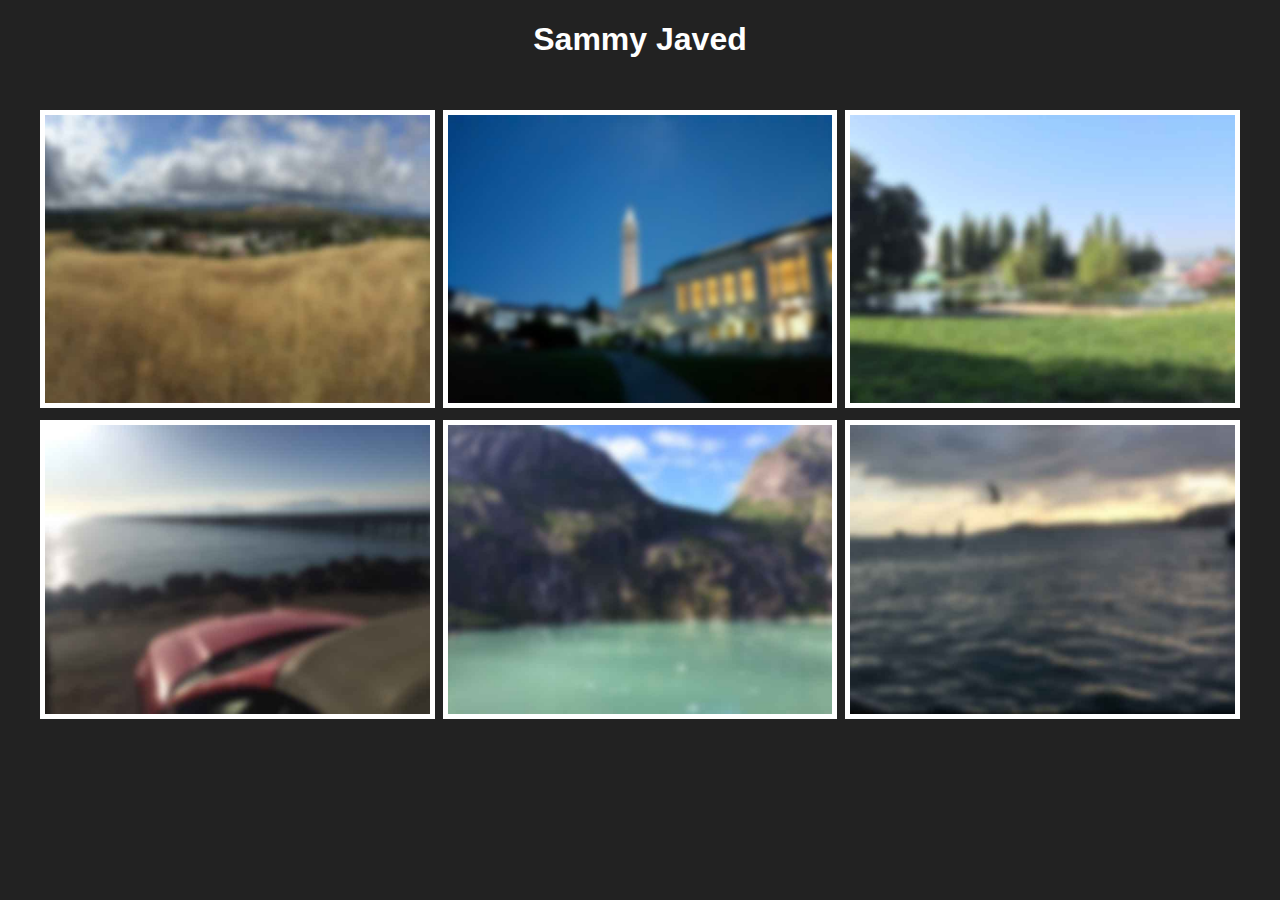
<file: index.html>
<!DOCTYPE html>
<html>

<!-- Many thanks to https://codepen.io/anon/pen/LgQVpR
     for providing the base template for using React
     with the CSS Grid.
-->

<!--
Site is under re-construction.

-->

<head>
    <meta charset="UTF-8" />
    <title>Sammy Javed</title>
    <link rel="stylesheet" type="text/css" href="style/style-v2.css">
    <script src="scripts/react.development.js"></script>
    <script src="scripts/react-dom.development.js"></script>
    <script src="scripts/babel.min.js"></script>
    <script src="scripts/GalleryImages.js" type="text/babel"></script>
    <script src="components/Title.jsx" type="text/babel"></script>
    <script src="components/grid/Gallery.jsx" type="text/babel"></script>
</head>
<body>
<section class="title-container"></section>
<section class="gallery-container"></section>
</body>
</html>
</file>
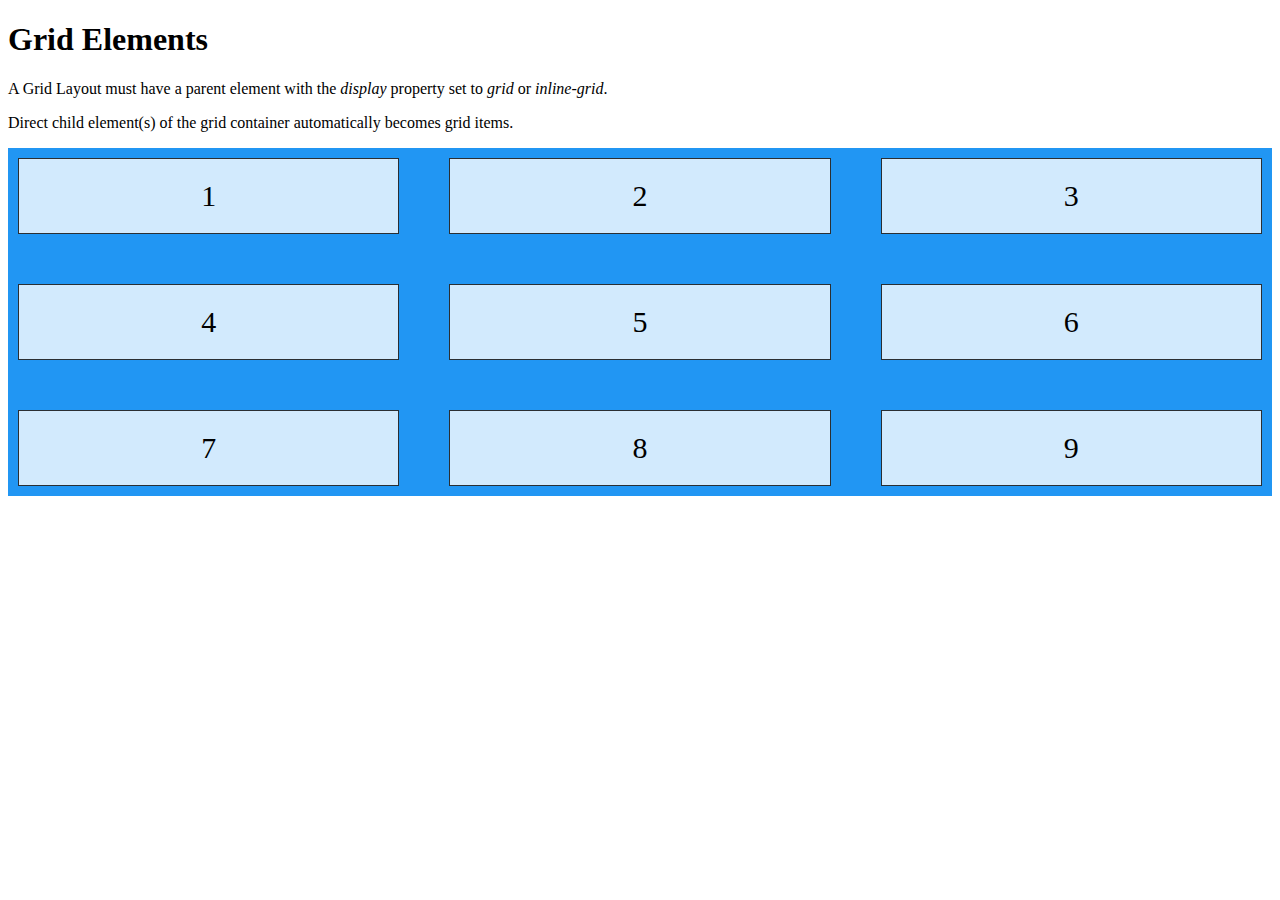
<file: css-grid/index.html>
<!DOCTYPE html>
<html>
<head>
  <meta charset="UTF-8" />
  <style>
    .grid-container {
      display: grid;
      grid-template-columns: auto auto auto;
      grid-gap: 50px;
      background-color: #2196F3;
      padding: 10px;
    }
    .grid-item {
      background-color: rgba(255, 255, 255, 0.8);
      border: 1px solid rgba(0, 0, 0, 0.8);
      padding: 20px;
      font-size: 30px;
      text-align: center;
    }
  </style>
</head>
<body>

<h1>Grid Elements</h1>

<p>A Grid Layout must have a parent element with the <em>display</em> property set to <em>grid</em> or <em>inline-grid</em>.</p>

<p>Direct child element(s) of the grid container automatically becomes grid items.</p>

<div class="grid-container">
  <div class="grid-item">1</div>
  <div class="grid-item">2</div>
  <div class="grid-item">3</div>
  <div class="grid-item">4</div>
  <div class="grid-item">5</div>
  <div class="grid-item">6</div>
  <div class="grid-item">7</div>
  <div class="grid-item">8</div>
  <div class="grid-item">9</div>
</div>

</body>
</html>
</file>
<file: style/style-v2.css>
*, *:before, *:after {
    box-sizing: border-box;
}

html {
    font-size: 16px;
}

body {
    font-family: helvetica, serif;
    position: relative;
    font-size: 100%;
    background: #222222;
}

.gallery-container {
    padding: .9375rem 0;
}

.gallery-container h1 {
    margin: 2rem 0;
    padding: 0;
    text-align: center;
    color: #fff;
    font-size: 6.5vw;
    font-weight: lighter;
}

.gallery-grid {
    display: grid;
    grid-template-columns: repeat(3, 1fr);
    grid-gap: 8px;
    max-width: 1200px;
    width: 100%;
    margin: 0 auto;
}
@media (min-width: 20em) {
    .gallery-grid {
        grid-template-columns: repeat(1, 1fr);
    }
}
@media (min-width: 34em) {
    .gallery-grid {
        grid-template-columns: repeat(2, 1fr);
    }
}
@media (min-width: 60em) {
    .gallery-grid {
        grid-template-columns: repeat(3, 1fr);
    }
}
.gallery-grid img {
    width: 100%;
    border: 5px solid #fff;
}

.gallery-grid div {
    position: relative;
}
</file>
